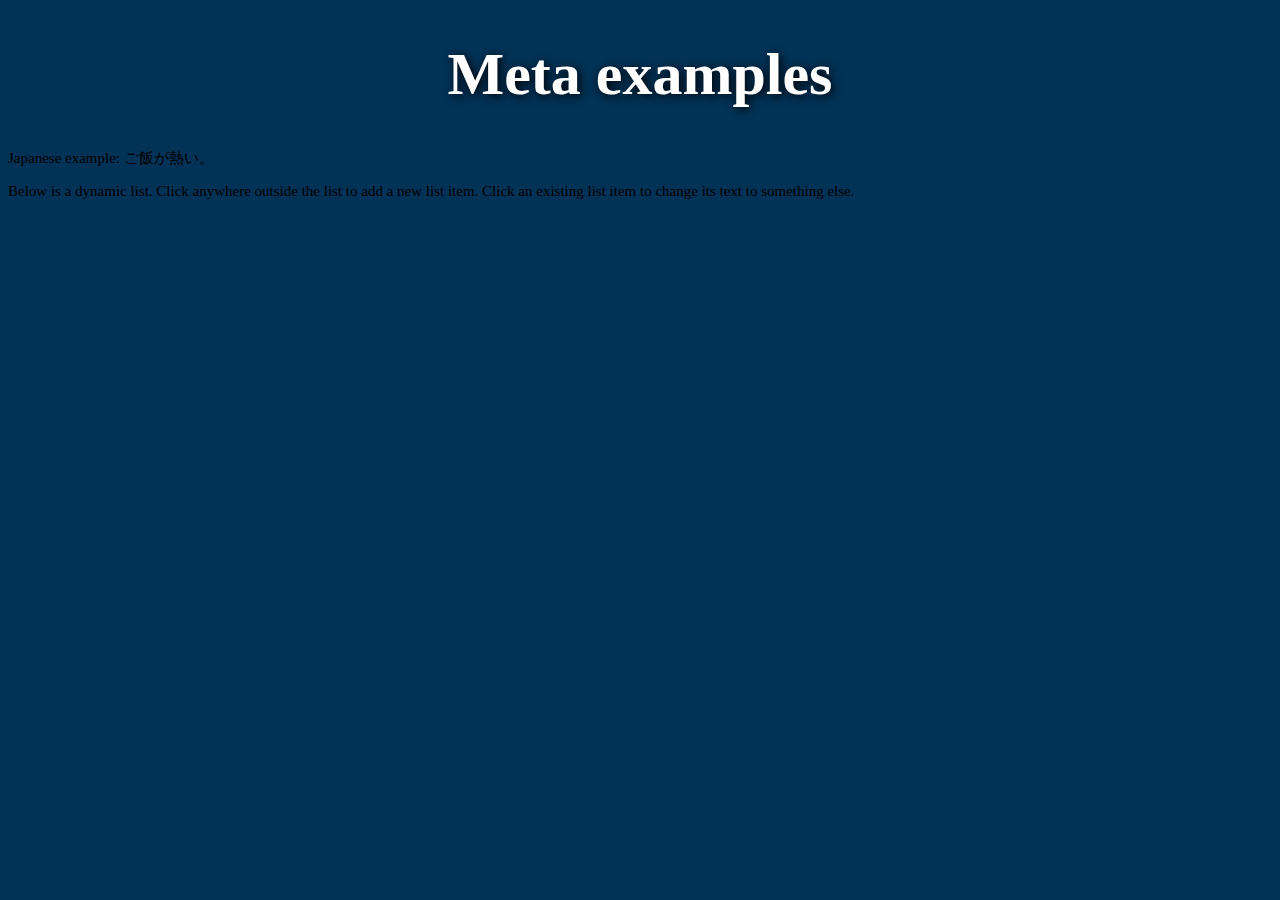
<file: meta-example.html>
<!DOCTYPE html>
<html lang="en-US">
  <head>
    <meta charset="utf-8">
    <title>Meta examples</title>
    
    <meta name="author" content="Chris Mills">
    <meta name="description" content="This is an example page to demonstrate usage of metadata on web pages.">

    <meta property="og:image" content="https://developer.cdn.mozilla.net/static/img/opengraph-logo.dc4e08e2f6af.png">
    <meta property="og:description" content="This is an example page to demonstrate usage of metadata on web pages.">
    <meta property="og:title" content="Metadata; The HTML &lt;head&gt;, on MDN">

    <link rel="Shortcut Icon" href="favicon.ico" type="image/x-icon">

    <link rel="stylesheet" href="style.css">
    <script src="script.js" defer></script>
    
  </head>
  <body>
    <h1>Meta examples</h1>

    <p>Japanese example: ご飯が熱い。</p>
    
    <script src="script.js"></script>
  </body>
</html>
</file>
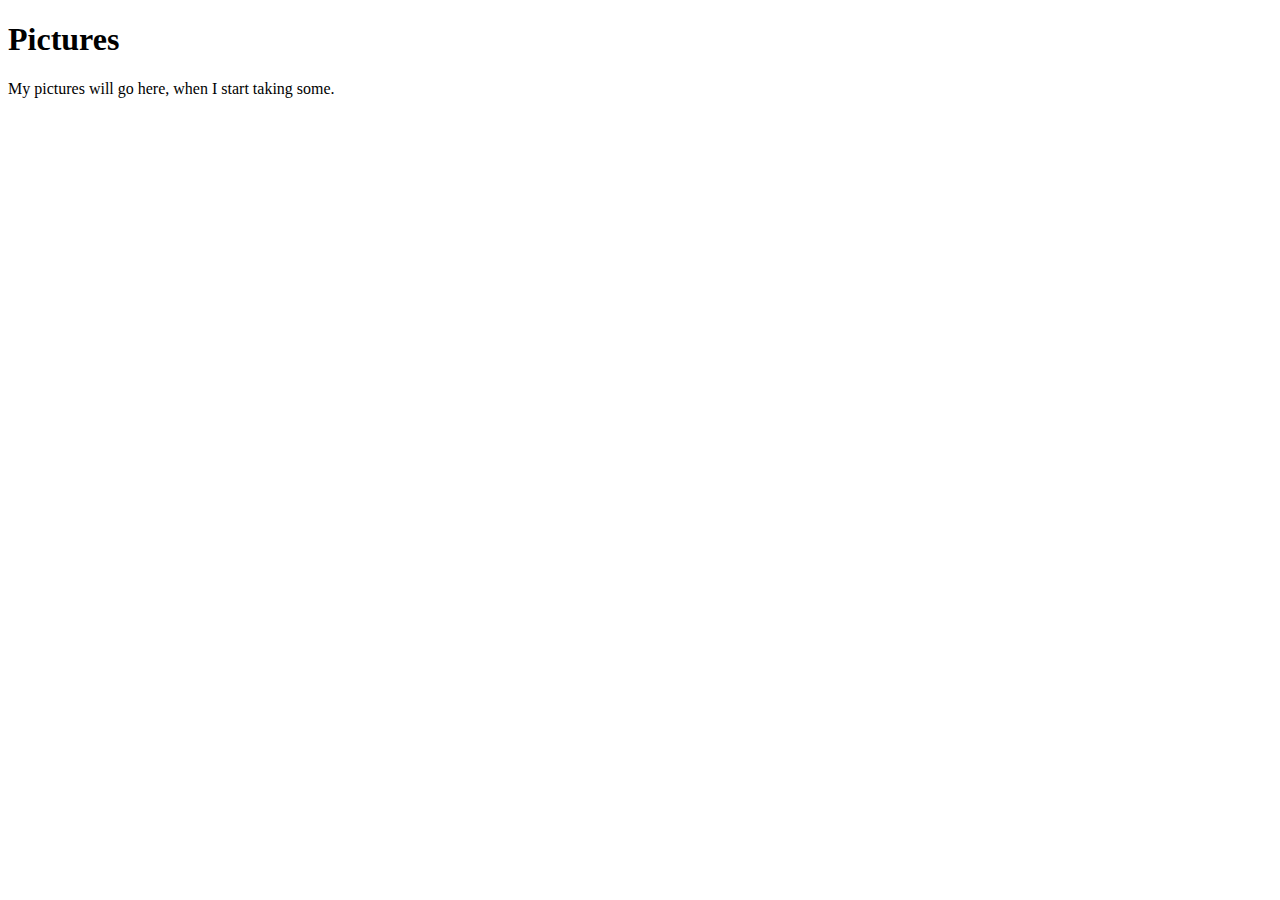
<file: pictures.html>
<!DOCTYPE html>
<html>
  <head>
    <meta charset="utf-8">
    <title>Pictures</title>
  </head>

  <body>
    <!-- put navigation menu just below here -->

    <h1>Pictures</h1>

    <p>My pictures will go here, when I start taking some.</p>
  </body>
</html>
</file>
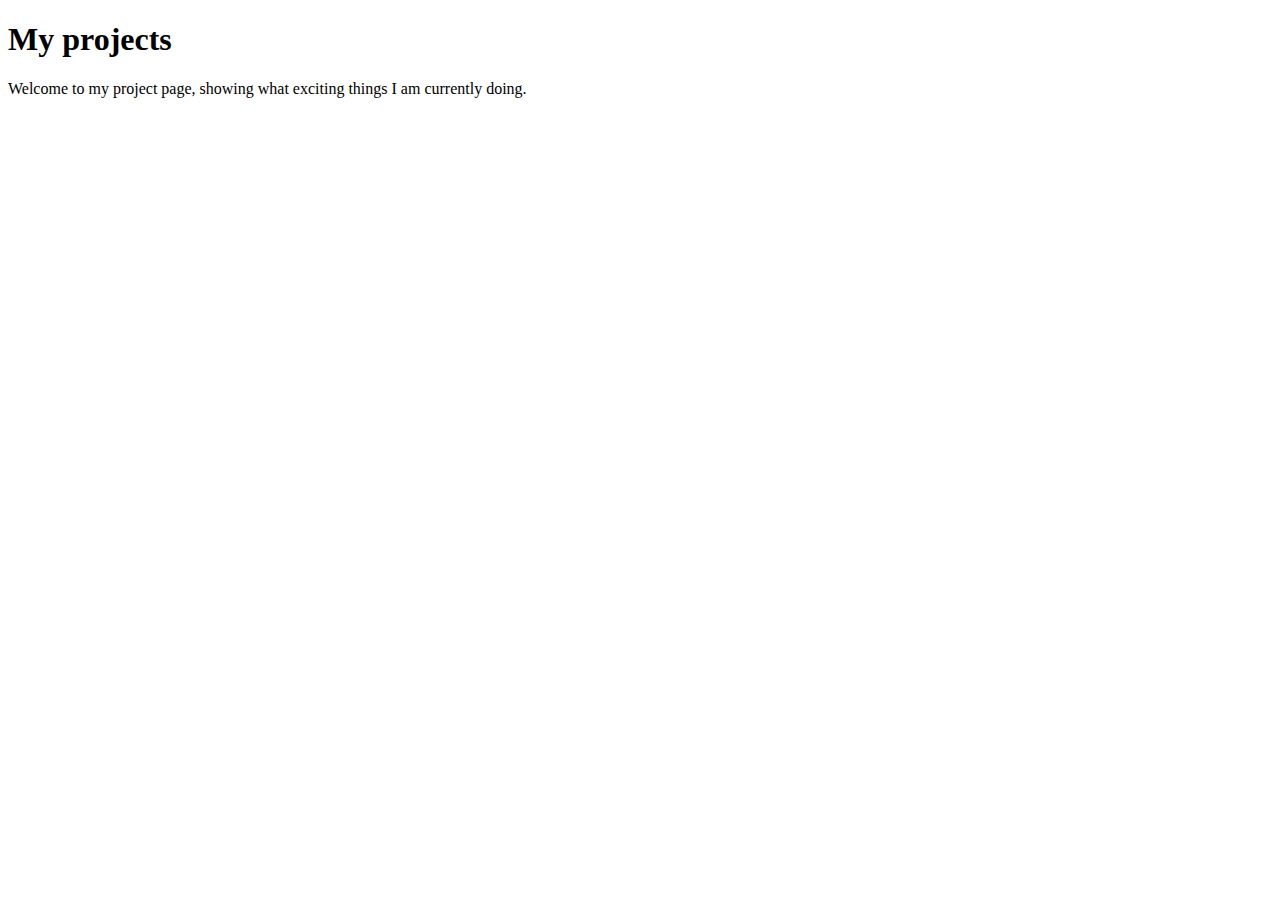
<file: projects.html>
<!DOCTYPE html>
<html>
  <head>
    <meta charset="utf-8">
    <title>Projects</title>
  </head>

  <body>
    <!-- put navigation menu just below here -->

    <h1>My projects</h1>

    <p>Welcome to my project page, showing what exciting things I am currently doing.</p>
  </body>
</html>
</file>
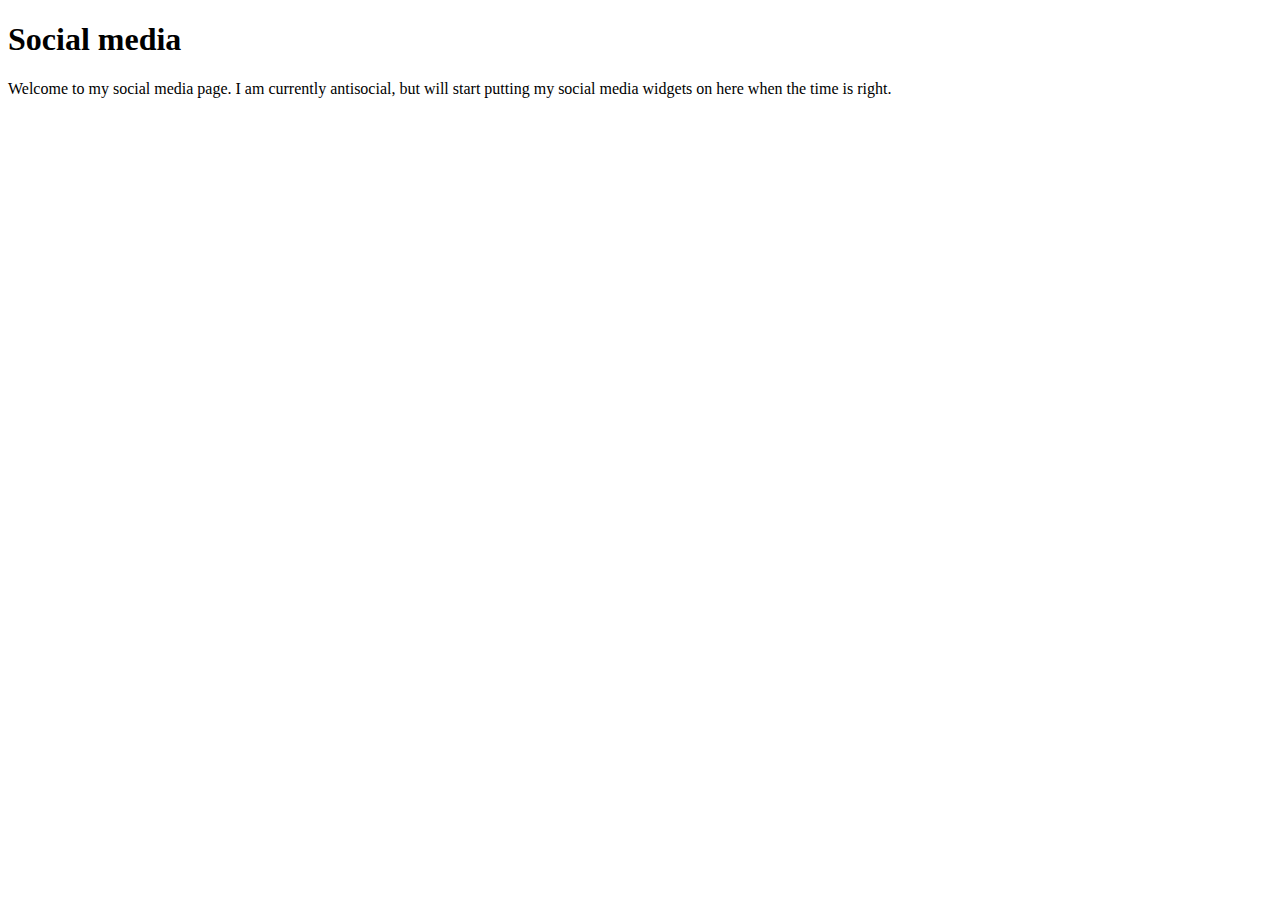
<file: social.html>
<!DOCTYPE html>
<html>
  <head>
    <meta charset="utf-8">
    <title>Social</title>
  </head>

  <body>
    <!-- put navigation menu just below here -->

    <h1>Social media</h1>

    <p>Welcome to my social media page. I am currently antisocial, but will start putting my social media widgets on here when the time is right.</p>
  </body>
</html>
</file>
<file: style.css>
html {
    font-size: 10px;
    background-color: #023256;
  }
  
  
  h1 {
    font-size: 60px;
    text-align: center;
    color: white;
    text-shadow: 2px 2px 10px black;
  }

  h3 {
      font-size: 25px;
  }

  p {
      font-size: 15px;
  }
  
  nav, article, aside, footer {
    background-color: #428CC3;
    margin: 5px;
    padding: 10px;
  }

 
  nav {
    background-color: #428CC3;
    display: flex;
  }
  
  nav ul {
    flex: 2;
    display: flex;
  }
  
  nav li {
    display: inline;
    text-align: center;
    flex: 1;
  }
  
  nav a {
    font-size: 20px;
    color: black;
  }
    
  
  main {
    display: flex;
  }
  
  article {
    flex: 5;
  }
  
  aside a{
    font-size: 20px;
    color: black;
  }
</file>
